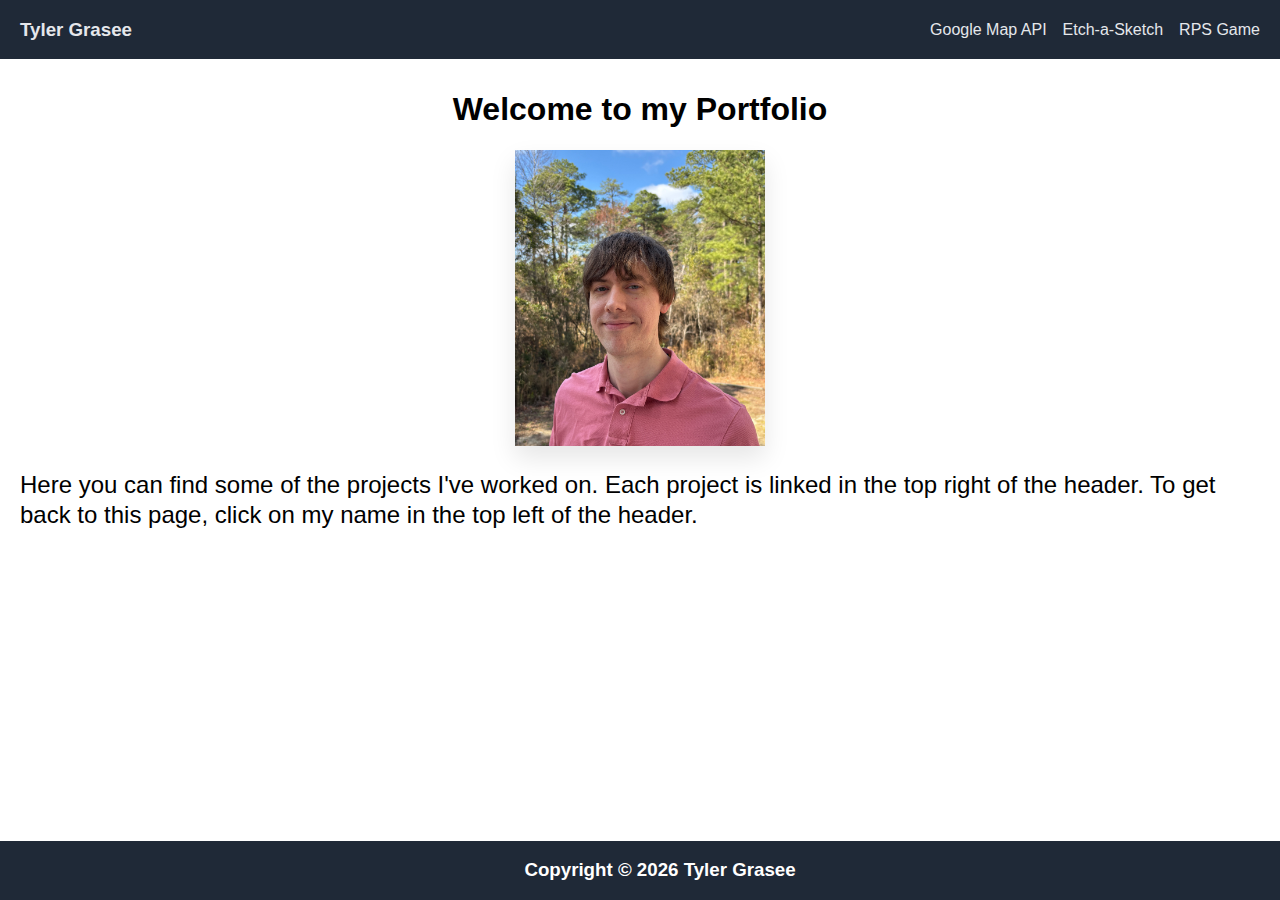
<file: index.html>
<!DOCTYPE html>
<html lang="en">
<head>
    <meta charset="UTF-8">
    <meta name="viewport" content="width=device-width, initial-scale=1.0">
    <title>Portfolio</title>
    <link rel="stylesheet" href="css/main.css">
    <link rel="stylesheet" href="css/component.css">
    <script src="components/header-component.js" defer></script>
    <script src="components/footer-component.js" defer></script>
</head>
<body class="flex flex-col min-h">
    <header-component></header-component>
    <main class="flex flex-grow">
        <section>
            <div class="container">
                <h1 class="flex justify-cont margin-top">Welcome to my Portfolio</h1>
                <div class="flex flex-col">
                    <img src="assets/Profile_Picture.JPG"
                        alt="Portrait picture of Tyler Grasee"
                        width="250"
                        class="margin-auto box-shadow">
                    <div class="font-size line-height">
                        <p>Here you can find some of the projects I've worked on. 
                            Each project is linked in the top right of the header. 
                            To get back to this page, click on my name in the top left of the header.</p>
                    </div>
                </div>                  
            </div>
        </section>
    </main>
    <footer-component></footer-component>
</body>
</html>
</file>
<file: css/main.css>
/* main.css */

body {
    background-color: rgb(255, 255, 255);
    font-family: "Inter", Arial, Helvetica, sans-serif;
    margin: 0;
}

.container {
    padding-left: 1.25rem;
    padding-right: 1.25rem;
}

.flex {
    display: flex;
}

.justify-cont {
    justify-content: center;
}

.justify-cont-sb {
    justify-content: space-between;
}

.margin-top {
    margin-top: 2rem;
}

.margin-auto {
    margin: auto;
}

.flex-col {
    flex-direction: column;
}

.flex-row {
    flex-direction: row;
}

.flex-grow {
    flex-grow: 1;
}

.min-h {
    min-height: 100vh;
}

.font-size {
    font-size: 1.5rem;
}

.line-height {
    line-height: 1.25;
}

.box-shadow {
    box-shadow: 0 0.75rem 1.5rem rgba(0, 0, 0, 0.1)
}
</file>
<file: css/component.css>
/* component.css */

header-component {
    background-color: #1F2937;
    display: flex;
    flex-direction: row;
    justify-content: space-between;
    align-items: center;
    padding-left: 1.25rem;
    padding-right: 1.25rem;
    color: white;
}

footer-component {
    background-color: #1F2937;
    display: flex;
    flex-direction: row;
    justify-content: center;
    align-items: center;
    padding-left: 1.25rem;
    padding-right: 1.25rem;
    color: white;
    width: 100%;
}
</file>
